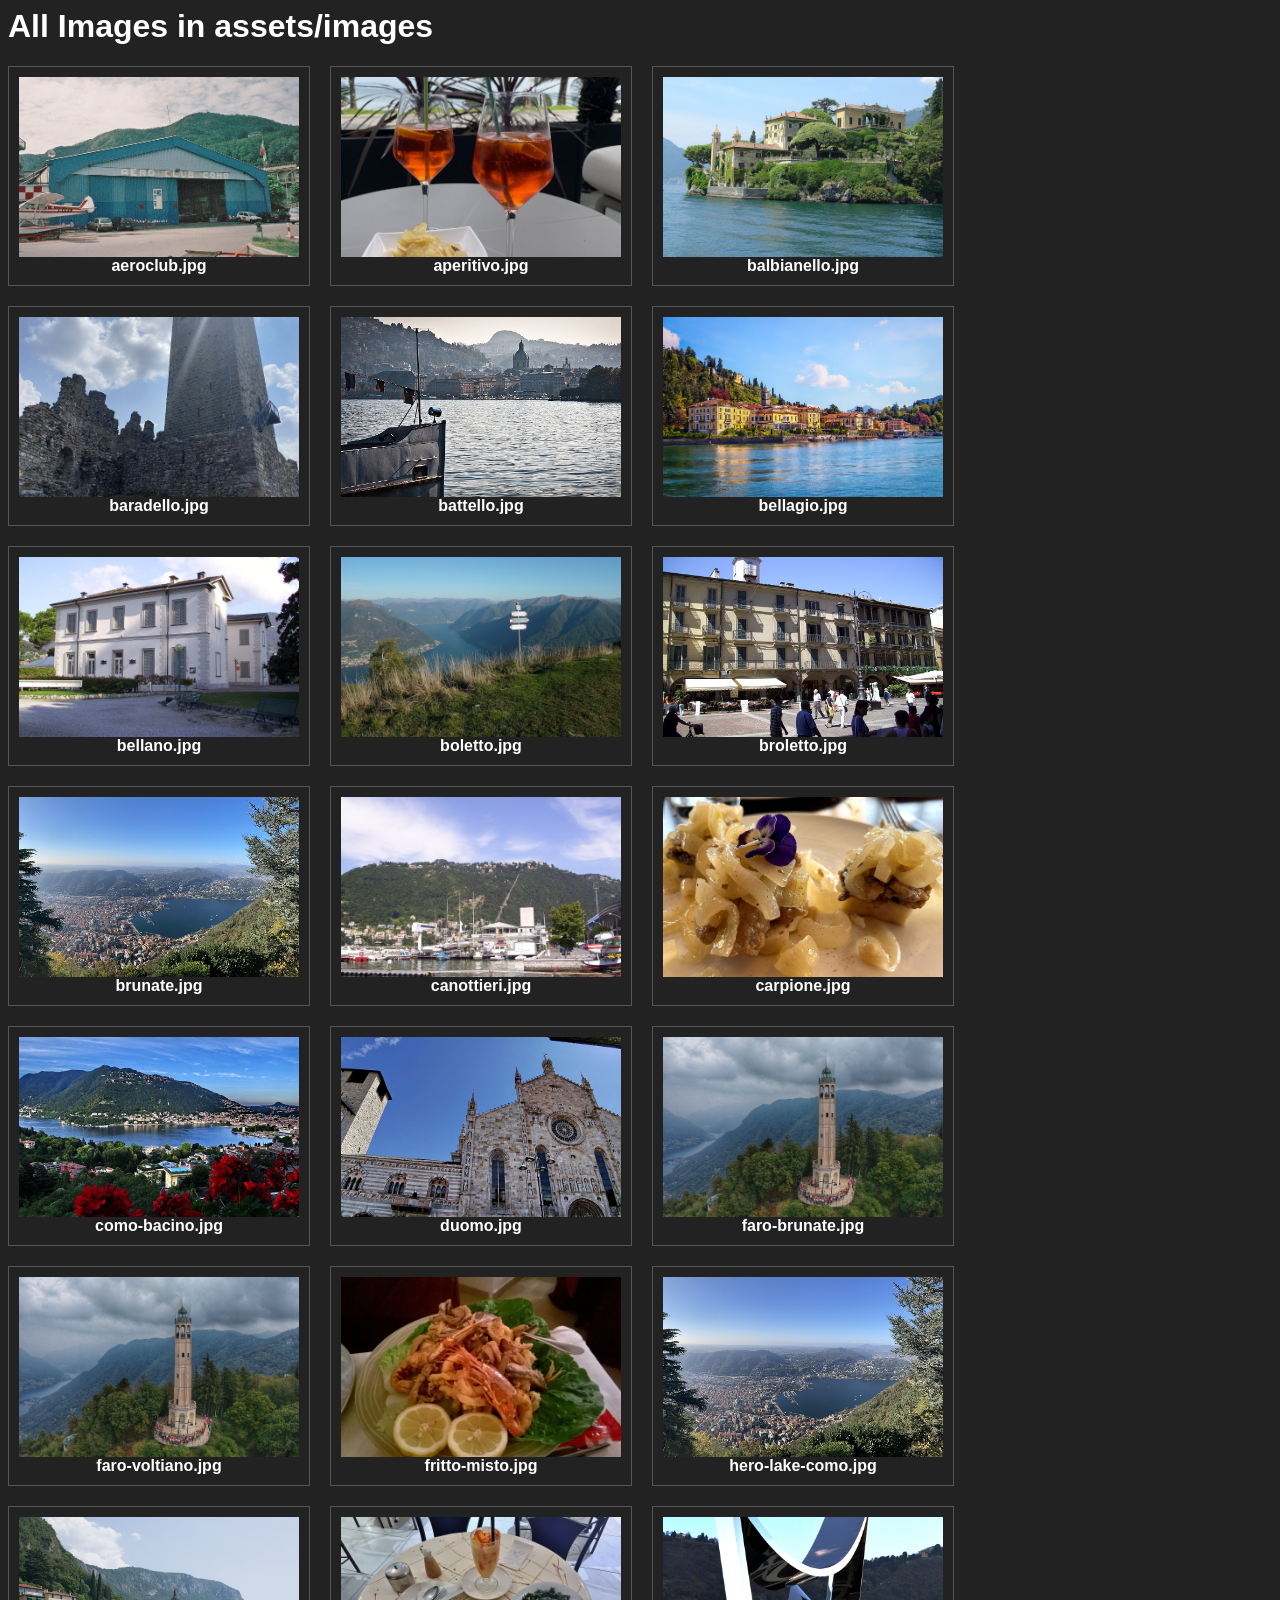
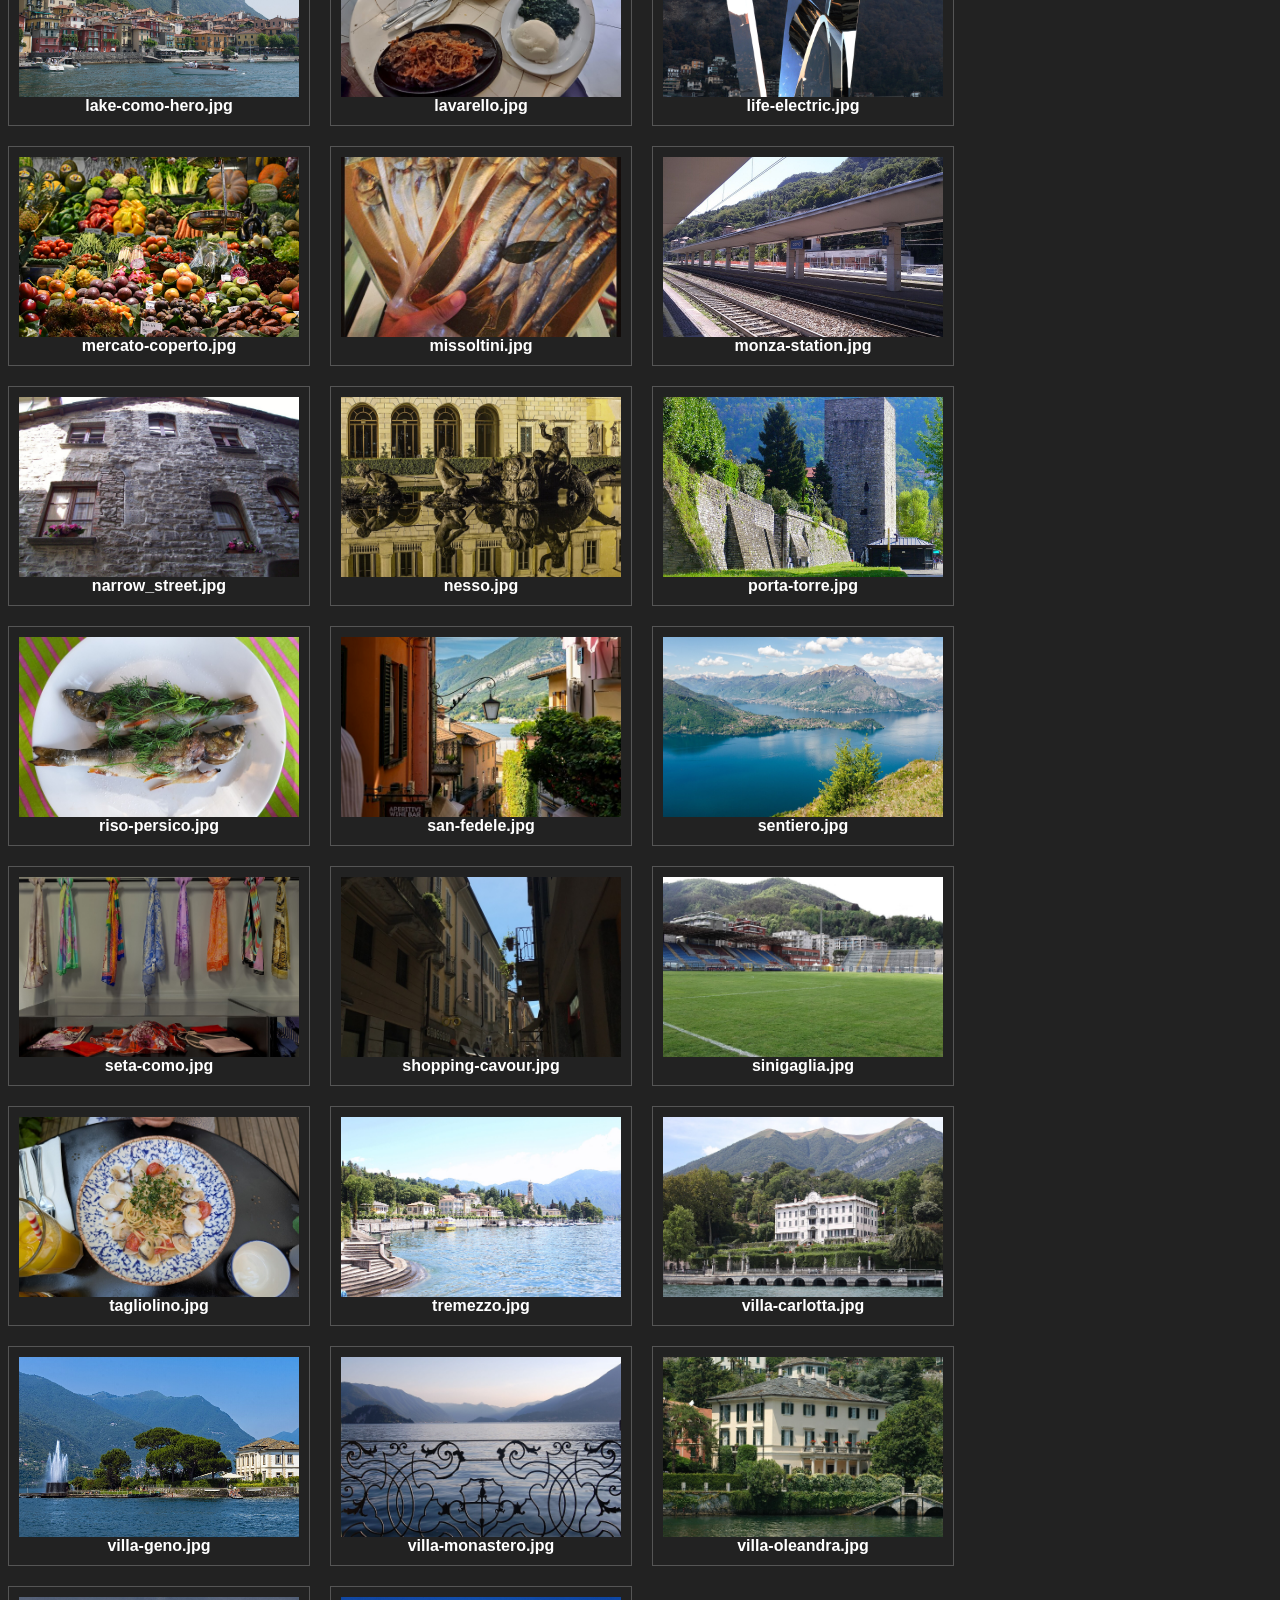
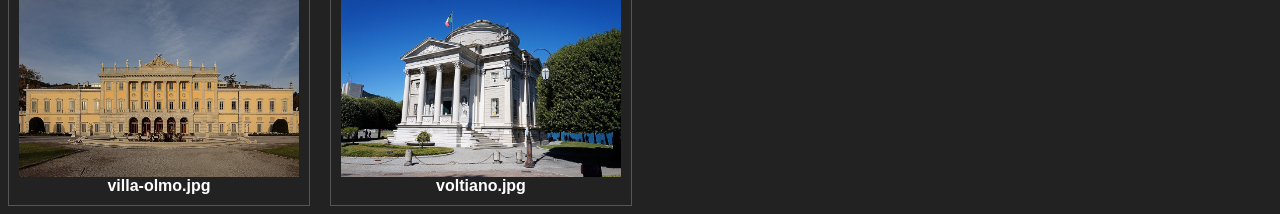
<file: assets/images/gallery.html>
<html><body style='background:#222; color:#fff; font-family:sans-serif;'>
<h1>All Images in assets/images</h1><div style='display:flex; flex-wrap:wrap; gap:20px;'>
<div style='border:1px solid #555; padding:10px; width:280px; text-align:center;'>
<img src='aeroclub.jpg' style='width:100%; height:180px; object-fit:cover;'><br>
<strong>aeroclub.jpg</strong>
</div>
<div style='border:1px solid #555; padding:10px; width:280px; text-align:center;'>
<img src='aperitivo.jpg' style='width:100%; height:180px; object-fit:cover;'><br>
<strong>aperitivo.jpg</strong>
</div>
<div style='border:1px solid #555; padding:10px; width:280px; text-align:center;'>
<img src='balbianello.jpg' style='width:100%; height:180px; object-fit:cover;'><br>
<strong>balbianello.jpg</strong>
</div>
<div style='border:1px solid #555; padding:10px; width:280px; text-align:center;'>
<img src='baradello.jpg' style='width:100%; height:180px; object-fit:cover;'><br>
<strong>baradello.jpg</strong>
</div>
<div style='border:1px solid #555; padding:10px; width:280px; text-align:center;'>
<img src='battello.jpg' style='width:100%; height:180px; object-fit:cover;'><br>
<strong>battello.jpg</strong>
</div>
<div style='border:1px solid #555; padding:10px; width:280px; text-align:center;'>
<img src='bellagio.jpg' style='width:100%; height:180px; object-fit:cover;'><br>
<strong>bellagio.jpg</strong>
</div>
<div style='border:1px solid #555; padding:10px; width:280px; text-align:center;'>
<img src='bellano.jpg' style='width:100%; height:180px; object-fit:cover;'><br>
<strong>bellano.jpg</strong>
</div>
<div style='border:1px solid #555; padding:10px; width:280px; text-align:center;'>
<img src='boletto.jpg' style='width:100%; height:180px; object-fit:cover;'><br>
<strong>boletto.jpg</strong>
</div>
<div style='border:1px solid #555; padding:10px; width:280px; text-align:center;'>
<img src='broletto.jpg' style='width:100%; height:180px; object-fit:cover;'><br>
<strong>broletto.jpg</strong>
</div>
<div style='border:1px solid #555; padding:10px; width:280px; text-align:center;'>
<img src='brunate.jpg' style='width:100%; height:180px; object-fit:cover;'><br>
<strong>brunate.jpg</strong>
</div>
<div style='border:1px solid #555; padding:10px; width:280px; text-align:center;'>
<img src='canottieri.jpg' style='width:100%; height:180px; object-fit:cover;'><br>
<strong>canottieri.jpg</strong>
</div>
<div style='border:1px solid #555; padding:10px; width:280px; text-align:center;'>
<img src='carpione.jpg' style='width:100%; height:180px; object-fit:cover;'><br>
<strong>carpione.jpg</strong>
</div>
<div style='border:1px solid #555; padding:10px; width:280px; text-align:center;'>
<img src='como-bacino.jpg' style='width:100%; height:180px; object-fit:cover;'><br>
<strong>como-bacino.jpg</strong>
</div>
<div style='border:1px solid #555; padding:10px; width:280px; text-align:center;'>
<img src='duomo.jpg' style='width:100%; height:180px; object-fit:cover;'><br>
<strong>duomo.jpg</strong>
</div>
<div style='border:1px solid #555; padding:10px; width:280px; text-align:center;'>
<img src='faro-brunate.jpg' style='width:100%; height:180px; object-fit:cover;'><br>
<strong>faro-brunate.jpg</strong>
</div>
<div style='border:1px solid #555; padding:10px; width:280px; text-align:center;'>
<img src='faro-voltiano.jpg' style='width:100%; height:180px; object-fit:cover;'><br>
<strong>faro-voltiano.jpg</strong>
</div>
<div style='border:1px solid #555; padding:10px; width:280px; text-align:center;'>
<img src='fritto-misto.jpg' style='width:100%; height:180px; object-fit:cover;'><br>
<strong>fritto-misto.jpg</strong>
</div>
<div style='border:1px solid #555; padding:10px; width:280px; text-align:center;'>
<img src='hero-lake-como.jpg' style='width:100%; height:180px; object-fit:cover;'><br>
<strong>hero-lake-como.jpg</strong>
</div>
<div style='border:1px solid #555; padding:10px; width:280px; text-align:center;'>
<img src='lake-como-hero.jpg' style='width:100%; height:180px; object-fit:cover;'><br>
<strong>lake-como-hero.jpg</strong>
</div>
<div style='border:1px solid #555; padding:10px; width:280px; text-align:center;'>
<img src='lavarello.jpg' style='width:100%; height:180px; object-fit:cover;'><br>
<strong>lavarello.jpg</strong>
</div>
<div style='border:1px solid #555; padding:10px; width:280px; text-align:center;'>
<img src='life-electric.jpg' style='width:100%; height:180px; object-fit:cover;'><br>
<strong>life-electric.jpg</strong>
</div>
<div style='border:1px solid #555; padding:10px; width:280px; text-align:center;'>
<img src='mercato-coperto.jpg' style='width:100%; height:180px; object-fit:cover;'><br>
<strong>mercato-coperto.jpg</strong>
</div>
<div style='border:1px solid #555; padding:10px; width:280px; text-align:center;'>
<img src='missoltini.jpg' style='width:100%; height:180px; object-fit:cover;'><br>
<strong>missoltini.jpg</strong>
</div>
<div style='border:1px solid #555; padding:10px; width:280px; text-align:center;'>
<img src='monza-station.jpg' style='width:100%; height:180px; object-fit:cover;'><br>
<strong>monza-station.jpg</strong>
</div>
<div style='border:1px solid #555; padding:10px; width:280px; text-align:center;'>
<img src='narrow_street.jpg' style='width:100%; height:180px; object-fit:cover;'><br>
<strong>narrow_street.jpg</strong>
</div>
<div style='border:1px solid #555; padding:10px; width:280px; text-align:center;'>
<img src='nesso.jpg' style='width:100%; height:180px; object-fit:cover;'><br>
<strong>nesso.jpg</strong>
</div>
<div style='border:1px solid #555; padding:10px; width:280px; text-align:center;'>
<img src='porta-torre.jpg' style='width:100%; height:180px; object-fit:cover;'><br>
<strong>porta-torre.jpg</strong>
</div>
<div style='border:1px solid #555; padding:10px; width:280px; text-align:center;'>
<img src='riso-persico.jpg' style='width:100%; height:180px; object-fit:cover;'><br>
<strong>riso-persico.jpg</strong>
</div>
<div style='border:1px solid #555; padding:10px; width:280px; text-align:center;'>
<img src='san-fedele.jpg' style='width:100%; height:180px; object-fit:cover;'><br>
<strong>san-fedele.jpg</strong>
</div>
<div style='border:1px solid #555; padding:10px; width:280px; text-align:center;'>
<img src='sentiero.jpg' style='width:100%; height:180px; object-fit:cover;'><br>
<strong>sentiero.jpg</strong>
</div>
<div style='border:1px solid #555; padding:10px; width:280px; text-align:center;'>
<img src='seta-como.jpg' style='width:100%; height:180px; object-fit:cover;'><br>
<strong>seta-como.jpg</strong>
</div>
<div style='border:1px solid #555; padding:10px; width:280px; text-align:center;'>
<img src='shopping-cavour.jpg' style='width:100%; height:180px; object-fit:cover;'><br>
<strong>shopping-cavour.jpg</strong>
</div>
<div style='border:1px solid #555; padding:10px; width:280px; text-align:center;'>
<img src='sinigaglia.jpg' style='width:100%; height:180px; object-fit:cover;'><br>
<strong>sinigaglia.jpg</strong>
</div>
<div style='border:1px solid #555; padding:10px; width:280px; text-align:center;'>
<img src='tagliolino.jpg' style='width:100%; height:180px; object-fit:cover;'><br>
<strong>tagliolino.jpg</strong>
</div>
<div style='border:1px solid #555; padding:10px; width:280px; text-align:center;'>
<img src='tremezzo.jpg' style='width:100%; height:180px; object-fit:cover;'><br>
<strong>tremezzo.jpg</strong>
</div>
<div style='border:1px solid #555; padding:10px; width:280px; text-align:center;'>
<img src='villa-carlotta.jpg' style='width:100%; height:180px; object-fit:cover;'><br>
<strong>villa-carlotta.jpg</strong>
</div>
<div style='border:1px solid #555; padding:10px; width:280px; text-align:center;'>
<img src='villa-geno.jpg' style='width:100%; height:180px; object-fit:cover;'><br>
<strong>villa-geno.jpg</strong>
</div>
<div style='border:1px solid #555; padding:10px; width:280px; text-align:center;'>
<img src='villa-monastero.jpg' style='width:100%; height:180px; object-fit:cover;'><br>
<strong>villa-monastero.jpg</strong>
</div>
<div style='border:1px solid #555; padding:10px; width:280px; text-align:center;'>
<img src='villa-oleandra.jpg' style='width:100%; height:180px; object-fit:cover;'><br>
<strong>villa-oleandra.jpg</strong>
</div>
<div style='border:1px solid #555; padding:10px; width:280px; text-align:center;'>
<img src='villa-olmo.jpg' style='width:100%; height:180px; object-fit:cover;'><br>
<strong>villa-olmo.jpg</strong>
</div>
<div style='border:1px solid #555; padding:10px; width:280px; text-align:center;'>
<img src='voltiano.jpg' style='width:100%; height:180px; object-fit:cover;'><br>
<strong>voltiano.jpg</strong>
</div>
</div></body></html>
</file>
